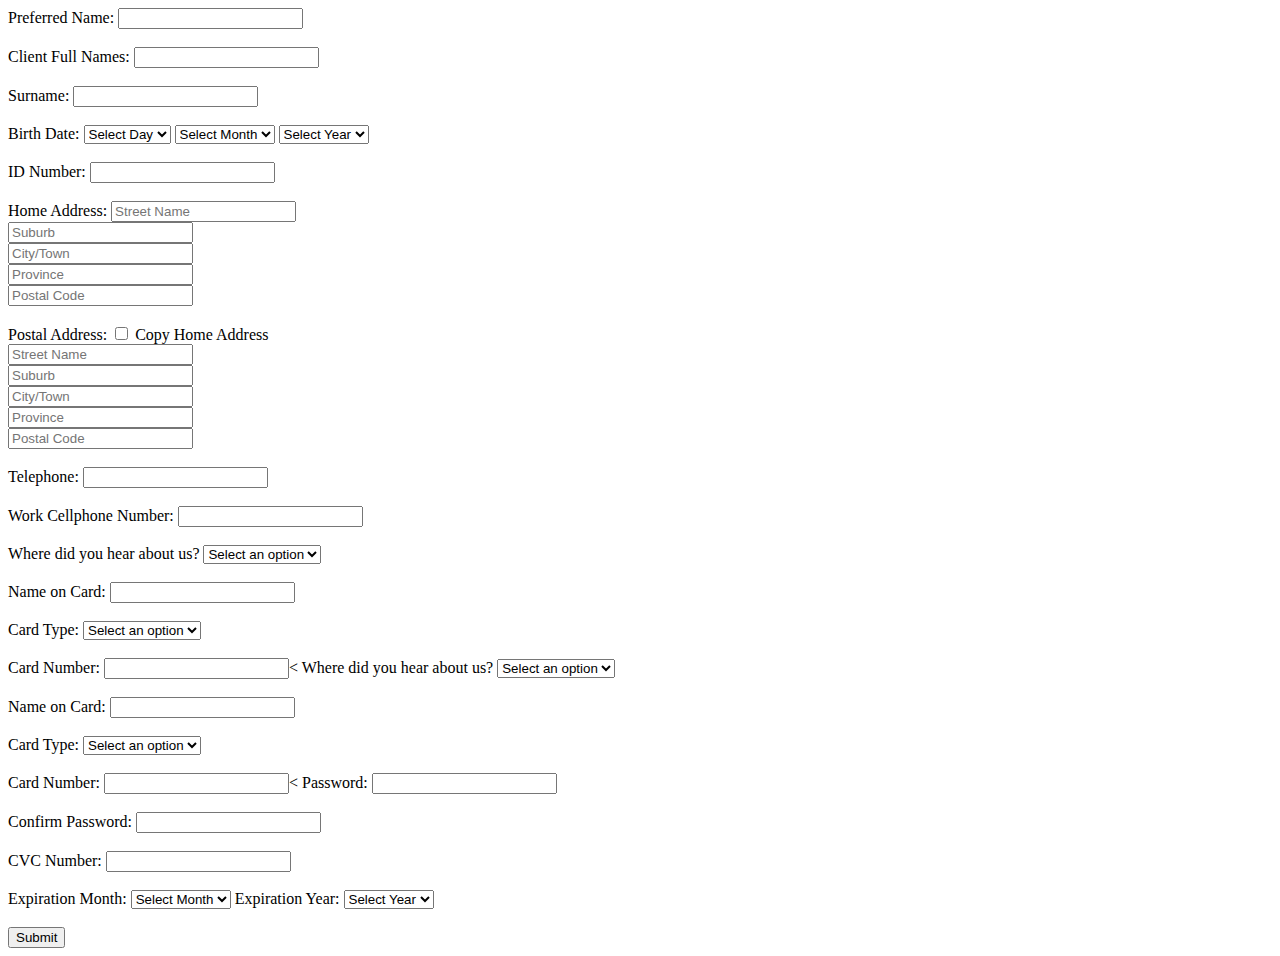
<file: ClientRegistrationForm.html>
<!DOCTYPE html>
<html lang="en">
<head>
  <meta charset="UTF-8">
  <meta name="viewport" content="width=device-width, initial-scale=1.0">
  <title>Client Registration Form</title>
</head>
<body>
  <form id="clientRegistrationForm">
    <!-- Preferred Name -->
    <label for="preferredName">Preferred Name:</label>
    <input type="text" id="preferredName" name="preferredName"><br><br>

    <!-- Client Full Names -->
    <label for="clientFullNames">Client Full Names:</label>
    <input type="text" id="clientFullNames" name="clientFullNames"><br><br>

    <!-- Surname -->
    <label for="surname">Surname:</label>
    <input type="text" id="surname" name="surname"><br><br>

    <!-- Birth date -->
    <label for="birthDate">Birth Date:</label>
    <select id="day" name="day">
      <option value="">Select Day</option>
      <option value="1">1</option>
      <option value="2">2</option>
      <option value="3">3</option>
      <option value="4">4</option>
      <option value="5">5</option>
      <option value="6">6</option>
      <option value="7">7</option>
      <option value="8">8</option>
      <option value="9">9</option>
      <option value="10">10</option>
      <option value="11">11</option>
      <option value="12">12</option>
      <option value="13">13</option>
      <option value="14">14</option>
      <option value="15">15</option>
      <option value="16">16</option>
      <option value="17">17</option>
      <option value="18">18</option>
      <option value="19">19</option>
      <option value="20">20</option>
      <option value="21">21</option>
      <option value="22">22</option>
      <option value="23">23</option>
      <option value="24">24</option>
      <option value="25">25</option>
      <option value="26">26</option>
      <option value="27">27</option>
      <option value="28">28</option>
      <option value="29">29</option>
      <option value="30">30</option>
      <option value="31">31</option>
    </select>
    <select id="month" name="month">
      <option value="">Select Month</option>
      <option value="January">January</option>
      <option value="February">February</option>
      <option value="March">March</option>
      <option value="April">April</option>
      <option value="May">May</option>
      <option value="June">June</option>
      <option value="July">July</option>
      <option value="August">August</option>
      <option value="September">September</option>
      <option value="October">October</option>
      <option value="November">November</option>
      <option value="December">December</option>
    </select>
    <select id="year" name="year">
      <option value="">Select Year</option>
      <option value="1990">1990</option>
      <option value="1991">1991</option>
      <option value="1992">1992</option>
      <option value="1993">1993</option>
      <option value="1994">1994</option>
      <option value="1995">1995</option>
      <option value="1996">1996</option>
      <option value="1997">1997</option>
      <option value="1998">1998</option>
      <option value="1999">1999</option>
      <option value="2000">2000</option>
    </select><br><br>

    <!-- ID Number -->
    <label for="idNumber">ID Number:</label>
    <input type="text" id="idNumber" name="idNumber"><br><br>
	
	<!-- Home Address -->
<label for="homeAddress">Home Address:</label>
<input type="text" id="homeAddress" name="homeAddress" placeholder="Street Name"><br>
<input type="text" id="homeSuburb" name="homeSuburb" placeholder="Suburb"><br>
<input type="text" id="homeCity" name="homeCity" placeholder="City/Town"><br>
<input type="text" id="homeProvince" name="homeProvince" placeholder="Province"><br>
<input type="text" id="homePostalCode" name="homePostalCode" placeholder="Postal Code"><br><br>

<!-- Postal Address -->
<label for="postalAddress">Postal Address:</label>
<input type="checkbox" id="copyHomeAddress" name="copyHomeAddress" onclick="copyHomeAddressToPostalAddress()"> Copy Home Address<br>
<input type="text" id="postalAddress" name="postalAddress" placeholder="Street Name"><br>
<input type="text" id="postalSuburb" name="postalSuburb" placeholder="Suburb"><br>
<input type="text" id="postalCity" name="postalCity" placeholder="City/Town"><br>
<input type="text" id="postalProvince" name="postalProvince" placeholder="Province"><br>
<input type="text" id="postalPostalCode" name="postalPostalCode" placeholder="Postal Code"><br><br>

    <!-- Telephone -->
    <label for="telephone">Telephone:</label>
    <input type="text" id="telephone" name="telephone"><br><br>

    <!-- Work Cellphone Number -->
    <label for="workCellphoneNumber">Work Cellphone Number:</label>
    <input type="text" id="workCellphoneNumber" name="workCellphoneNumber"><br><br>
	
<!-- Where did the client hear about the business -->
    <label for="heardAboutBusiness">Where did you hear about us?</label>
    <select id="heardAboutBusiness" name="heardAboutBusiness">
      <option value="">Select an option</option>
      <option value="wordOfMouth">Word of mouth</option>
      <option value="internetSearch">Internet search</option>
      <option value="advertising">Advertising</option>
    </select><br><br>

    <!-- Credit card details -->
    <label for="nameOnCard">Name on Card:</label>
    <input type="text" id="nameOnCard" name="nameOnCard"><br><br>
    <label for="cardType">Card Type:</label>
    <select id="cardType" name="cardType">
      <option value="">Select an option</option>
      <option value="visa">Visa</option>
      <option value="mastercard">Mastercard</option>
    </select><br><br>
    <label for="cardNumber">Card Number:</label>
    <input type="text" id="cardNumber" name="cardNumber"><	
	
	<!-- Where did the client hear about the business -->
    <label for="heardAboutBusiness">Where did you hear about us?</label>
    <select id="heardAboutBusiness" name="heardAboutBusiness">
      <option value="">Select an option</option>
      <option value="wordOfMouth">Word of mouth</option>
      <option value="internetSearch">Internet search</option>
      <option value="advertising">Advertising</option>
    </select><br><br>

    <!-- Credit card details -->
    <label for="nameOnCard">Name on Card:</label>
    <input type="text" id="nameOnCard" name="nameOnCard"><br><br>
    <label for="cardType">Card Type:</label>
    <select id="cardType" name="cardType">
      <option value="">Select an option</option>
      <option value="visa">Visa</option>
      <option value="mastercard">Mastercard</option>
    </select><br><br>
    <label for="cardNumber">Card Number:</label>
    <input type="text" id="cardNumber" name="cardNumber"><
	
	<!-- Password and password confirmation -->
<label for="password">Password:</label>
<input type="password" id="password" name="password"><br><br>
<label for="confirmPassword">Confirm Password:</label>
<input type="password" id="confirmPassword" name="confirmPassword"><br><br>

<!-- CVC number -->
<label for="cvcNumber">CVC Number:</label>
<input type="text" id="cvcNumber" name="cvcNumber"><br><br>

<!-- Expiration month/year -->
<label for="expirationMonth">Expiration Month:</label>
<select id="expirationMonth" name="expirationMonth">
  <option value="">Select Month</option>
  <option value="January">January</option>
  <option value="February">February</option>
  <option value="March">March</option>
  <option value="April">April</option>
  <option value="May">May</option>
  <option value="June">June</option>
  <option value="July">July</option>
  <option value="August">August</option>
  <option value="September">September</option>
  <option value="October">October</option>
  <option value="November">November</option>
  <option value="December">December</option>
</select>
<label for="expirationYear">Expiration Year:</label>
<select id="expirationYear" name="expirationYear">
  <option value="">Select Year</option>
  <option value="2025">2025</option>
  <option value="2026">2026</option>
  <option value="2027">2027</option>
  <option value="2028">2028</option>
  <option value="2029">2029</option>
  <option value="2030">2030</option>
</select><br><br>

<input type="submit" value="Submit">
</file>
